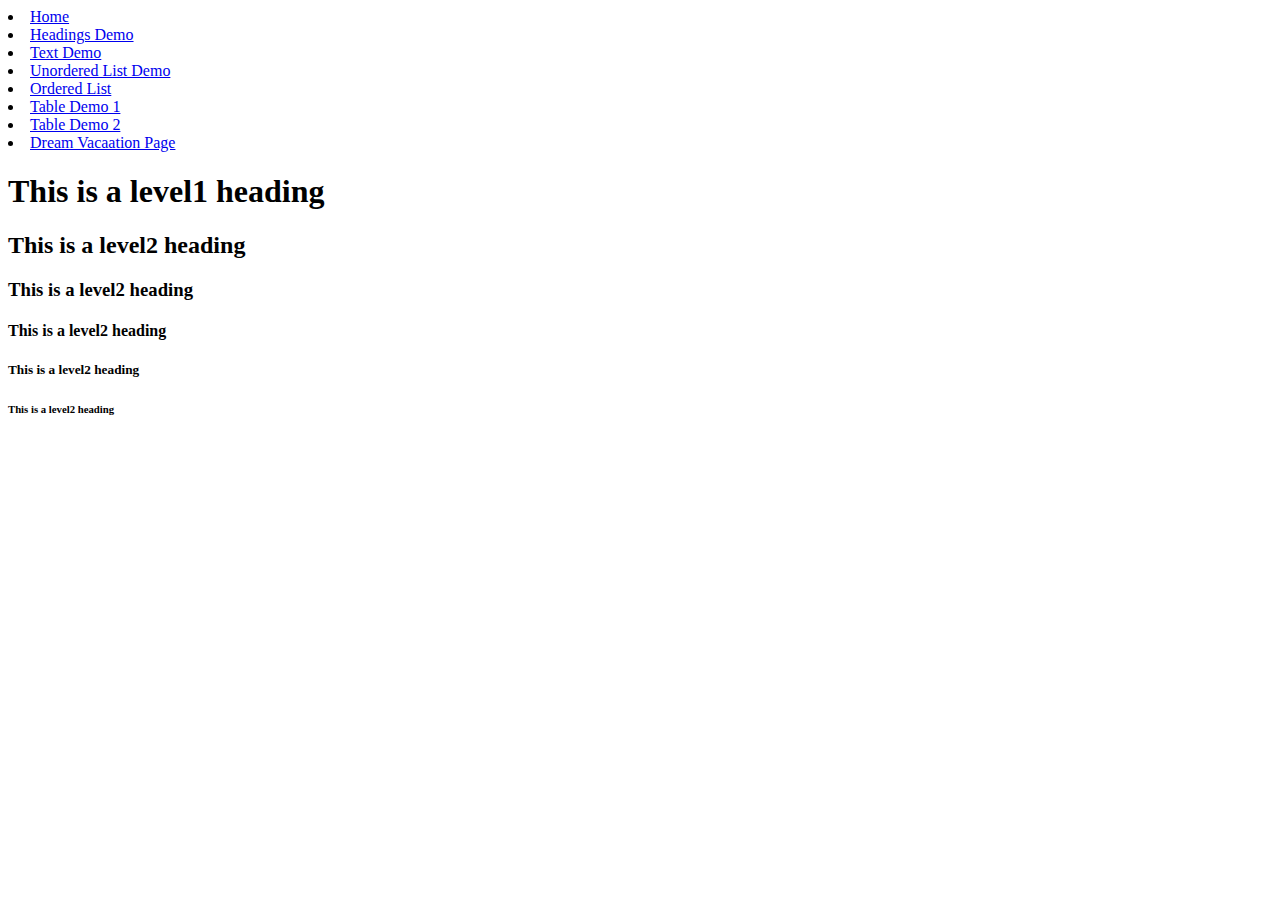
<file: headings.html>
<!--

    This is a comment

-->


<html>
  <head>
    <title>
      Headings Demo
    </title>
  </head>
  
  <body>
    <nav>
      <u1>
          <li><a href="inedex.html">Home</a></li>
          <li><a href="headings.html">Headings Demo</a></li>
          <li><a href="textdemo.html">Text Demo</a></li>
          <li><a href="unorderedlist.html">Unordered List Demo</a></li>
          <li><a href="orderedlist.html">Ordered List</a></li>
          <li><a href="tabledemo1.html">Table Demo 1</a></li>
          <li><a href="tabledemo2.html">Table Demo 2</a></li>
          <li><a href="travel.html">Dream Vacaation Page</a></li>
      </u1>

  </nav>
    <!-- Headings demo-->
    <h1> This is a level1 heading<h1>
    <h2> This is a level2 heading<h2>   
    <h3> This is a level2 heading<h3> 
    <h4> This is a level2 heading<h4>
    <h5> This is a level2 heading<h5>
    <h6> This is a level2 heading<h6>  
  </body>
</html>
</file>
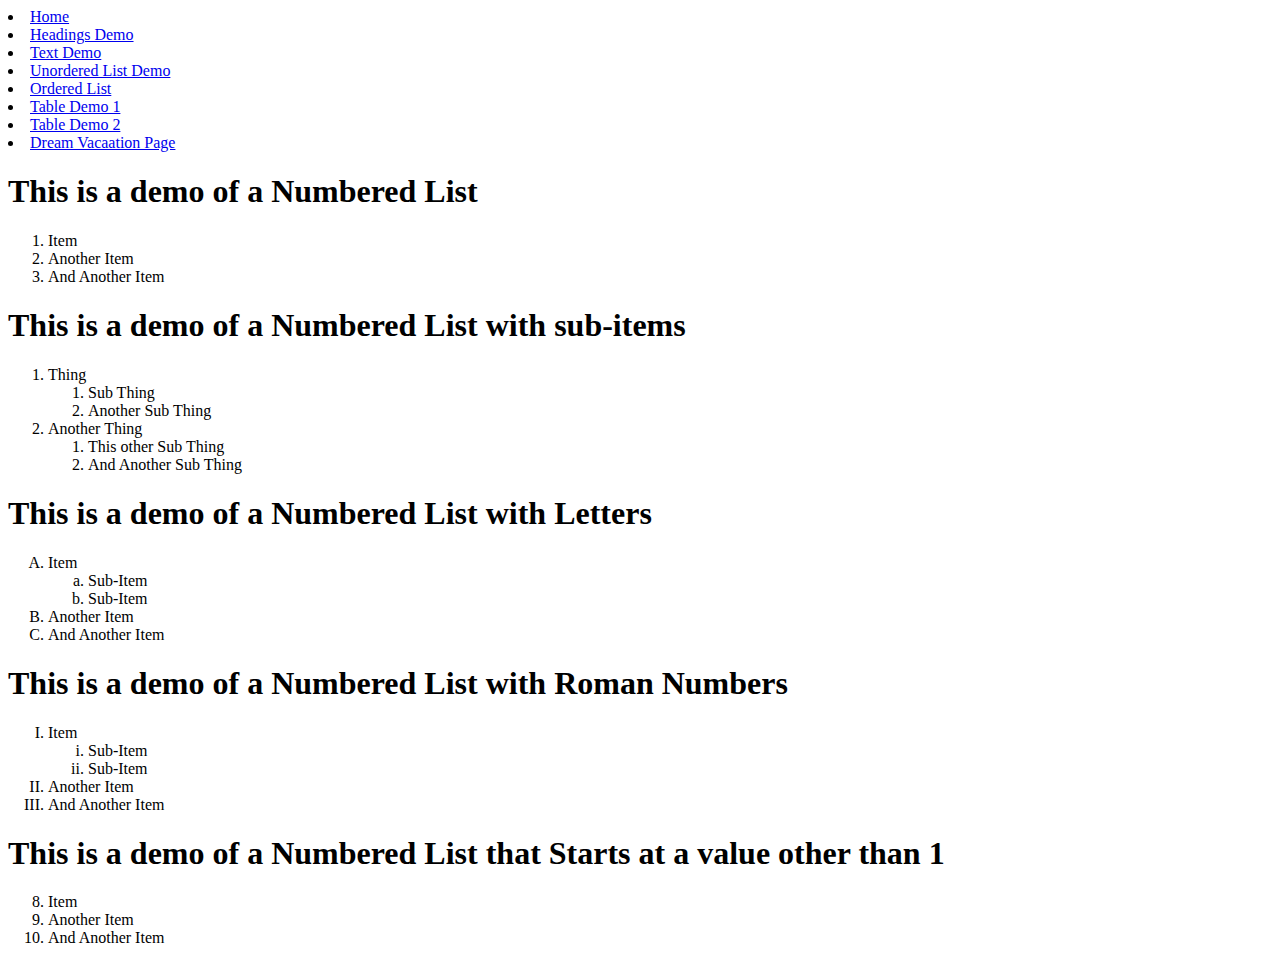
<file: orderedlist.html>
<html>
  <head>
    <title>Ordered List Demo</title>
  </head>

  <body>
    <nav>
      <u1>
        <li><a href="inedex.html">Home</a></li>
        <li><a href="headings.html">Headings Demo</a></li>
        <li><a href="textdemo.html">Text Demo</a></li>
        <li><a href="unorderedlist.html">Unordered List Demo</a></li>
        <li><a href="orderedlist.html">Ordered List</a></li>
        <li><a href="tabledemo1.html">Table Demo 1</a></li>
        <li><a href="tabledemo2.html">Table Demo 2</a></li>
        <li><a href="travel.html">Dream Vacaation Page</a></li>
      </u1>
    </nav>

    <h1>This is a demo of a Numbered List</h1>
    <ol>
      <li>Item</li>
      <li>Another Item</li>
      <li>And Another Item</li>
    </ol>
    <h1>This is a demo of a Numbered List with sub-items</h1>
    <ol>
      <li>Thing</li>
      <ol>
        <li>Sub Thing</li>
        <li>Another Sub Thing</li>
      </ol>
      <li>Another Thing</li>
      <ol>
        <li>This other Sub Thing</li>
        <li>And Another Sub Thing</li>
      </ol>
    </ol>
    <h1>This is a demo of a Numbered List with Letters</h1>
    <ol type="A">
      <li>Item</li>
      <ol type="a">
        <li>Sub-Item</li>
        <li>Sub-Item</li>
      </ol>
      <li>Another Item</li>
      <li>And Another Item</li>
    </ol>
    <h1>This is a demo of a Numbered List with Roman Numbers</h1>
    <ol type="I">
      <li>Item</li>
      <ol type="i">
        <li>Sub-Item</li>
        <li>Sub-Item</li>
      </ol>
      <li>Another Item</li>
      <li>And Another Item</li>
    </ol>
    <h1>
      This is a demo of a Numbered List that Starts at a value other than 1
    </h1>
    <ol type="1" start="8">
      <li>Item</li>
      <li>Another Item</li>
      <li>And Another Item</li>
    </ol>
  </body>
</html>
</file>
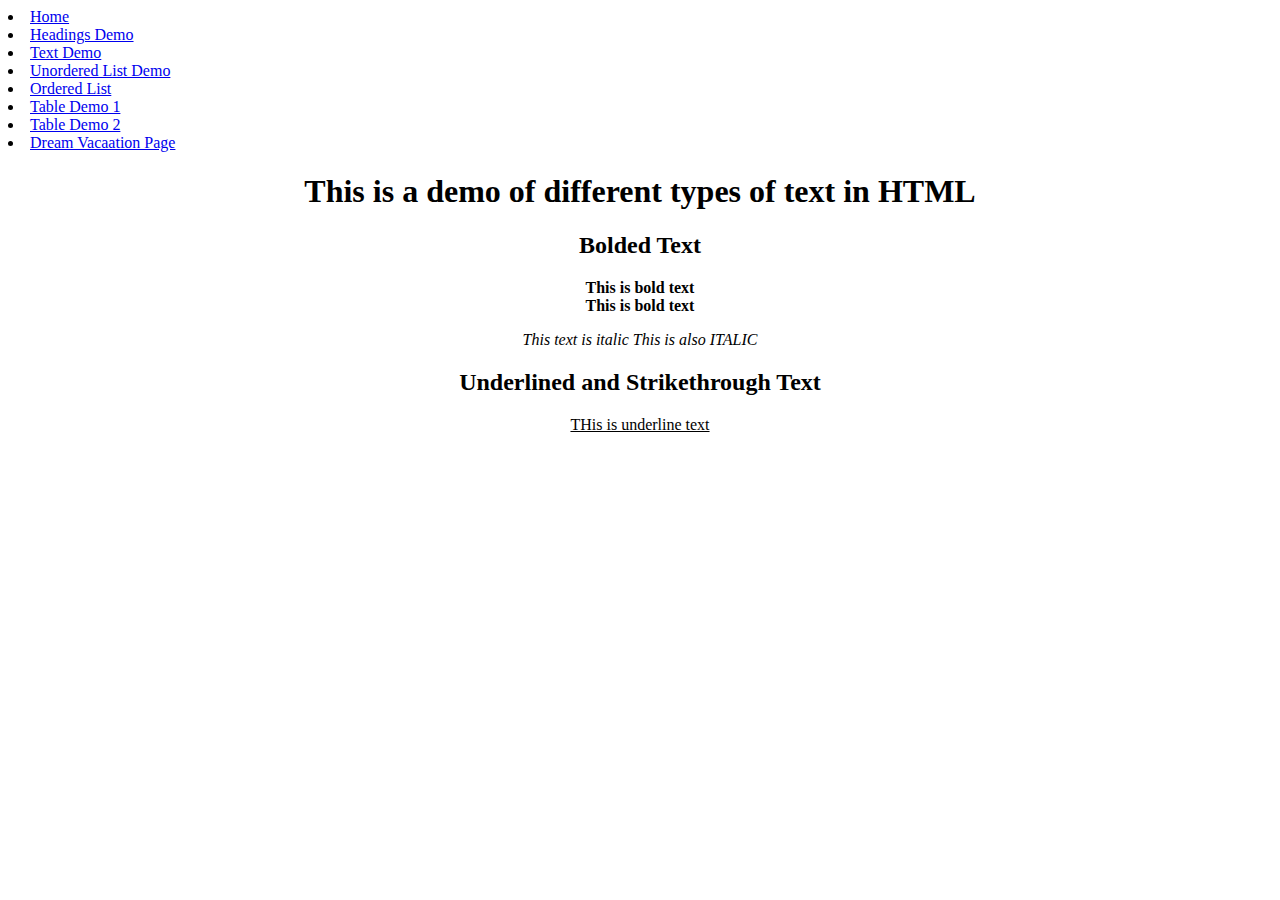
<file: textdemo.html>
<html>
  <head>
    <title>Text Demo</title>
  </head>

  <body>
    <nav>
      <u1>
        <li><a href="inedex.html">Home</a></li>
        <li><a href="headings.html">Headings Demo</a></li>
        <li><a href="textdemo.html">Text Demo</a></li>
        <li><a href="unorderedlist.html">Unordered List Demo</a></li>
        <li><a href="orderedlist.html">Ordered List</a></li>
        <li><a href="tabledemo1.html">Table Demo 1</a></li>
        <li><a href="tabledemo2.html">Table Demo 2</a></li>
        <li><a href="travel.html">Dream Vacaation Page</a></li>
      </u1>
    </nav>

    <!-- Headings demo-->
    <center>
      <h1>This is a demo of different types of text in HTML</h1>
      <h2>Bolded Text</h2>
      <p>
        <b>This is bold text</b> <br />
        <strong>This is bold text</strong>
      </p>
      <p>
        <i>This text is italic</i>
        <em>This is also ITALIC</em>
      </p>

      <h2>Underlined and Strikethrough Text</h2>

      <p>
        <u> THis is underline text</u>
      </p>
    </center>
  </body>
</html>
</file>
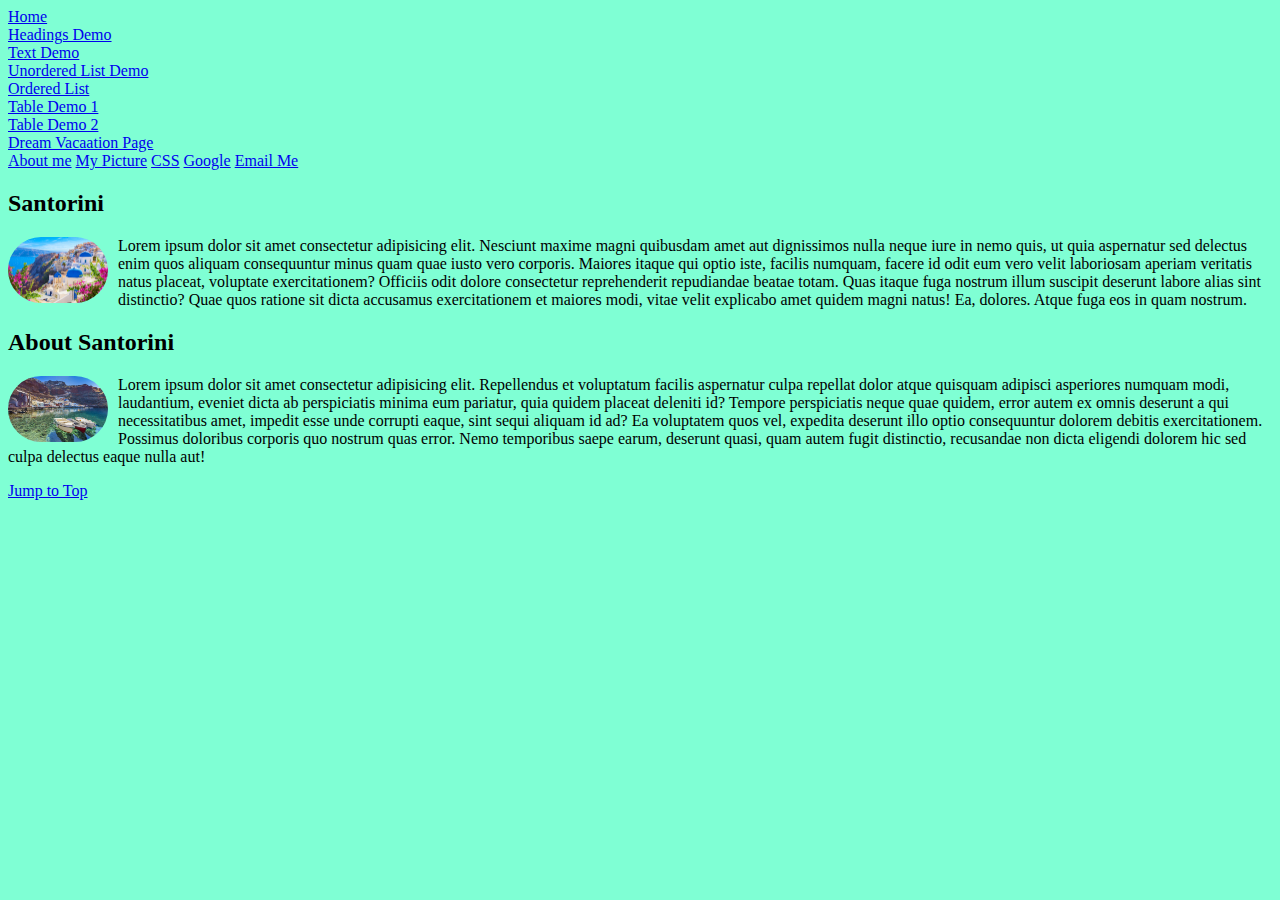
<file: travel.html>
<!DOCTYPE html>
<html lang="en">
  <head>
    <meta charset="UTF-8" />
    <meta http-equiv="X-UA-Compatible" content="IE=edge" />
    <meta name="viewport" content="width=device-width, initial-scale=1.0" />
    <title>Document</title>
    <!-- <style>
      body {
        background-color: aquamarine;
        background-size: 100% 100%;
      }
      img {
        width: 100px;
        border-radius: 100px;
        float: left;
        margin-right: 10px;
      }
    </style> -->
    <link rel="stylesheet" type="text/css" href="travelStyle.css" />
  </head>
  <body>
    <nav>
        <u1>
            <li><a href="inedex.html">Home</a></li>
            <li><a href="headings.html">Headings Demo</a></li>
            <li><a href="textdemo.html">Text Demo</a></li>
            <li><a href="unorderedlist.html">Unordered List Demo</a></li>
            <li><a href="orderedlist.html">Ordered List</a></li>
            <li><a href="tabledemo1.html">Table Demo 1</a></li>
            <li><a href="tabledemo2.html">Table Demo 2</a></li>
            <li><a href="travel.html">Dream Vacaation Page</a></li>
        </u1>
  
    </nav>
    <!-- anchor element used to create links -->
    <a href="company/about.html">About me</a>
    <a href="images/Trell_AlwaysaVibe_Coverart_final-02.jpg" download
      >My Picture</a
    >
    <a href="#section-Santorini">CSS</a>
    <a href="https://google.com" target="_blank">Google</a>
    <a href="mailto:dantrellperson2@gmail.com">Email Me</a>
    <h2>Santorini</h2>
    <p>
        <a href="images/san1.jpeg"">  <img
            src="images/san1.jpeg"
            title="Santorini 2"
            alt="It didn't load my boy"
          /></a> 
      Lorem ipsum dolor sit amet consectetur adipisicing elit. Nesciunt maxime
      magni quibusdam amet aut dignissimos nulla neque iure in nemo quis, ut
      quia aspernatur sed delectus enim quos aliquam consequuntur minus quam
      quae iusto vero corporis. Maiores itaque qui optio iste, facilis numquam,
      facere id odit eum vero velit laboriosam aperiam veritatis natus placeat,
      voluptate exercitationem? Officiis odit dolore consectetur reprehenderit
      repudiandae beatae totam. Quas itaque fuga nostrum illum suscipit deserunt
      labore alias sint distinctio? Quae quos ratione sit dicta accusamus
      exercitationem et maiores modi, vitae velit explicabo amet quidem magni
      natus! Ea, dolores. Atque fuga eos in quam nostrum.
    </p>
    
    <h2 id="section-Santorini">About Santorini</h2>
    
    <p>
        <a href="images/san2.jpeg"">  <img
                src="images/san2.jpeg"
                title="Santorini 2"
                alt="It didn't load my boy"
            /></a> 
      Lorem ipsum dolor sit amet consectetur adipisicing elit. Repellendus et
      voluptatum facilis aspernatur culpa repellat dolor atque quisquam adipisci
      asperiores numquam modi, laudantium, eveniet dicta ab perspiciatis minima
      eum pariatur, quia quidem placeat deleniti id? Tempore perspiciatis neque
      quae quidem, error autem ex omnis deserunt a qui necessitatibus amet,
      impedit esse unde corrupti eaque, sint sequi aliquam id ad? Ea voluptatem
      quos vel, expedita deserunt illo optio consequuntur dolorem debitis
      exercitationem. Possimus doloribus corporis quo nostrum quas error. Nemo
      temporibus saepe earum, deserunt quasi, quam autem fugit distinctio,
      recusandae non dicta eligendi dolorem hic sed culpa delectus eaque nulla
      aut!
    </p>
    <a href="#">Jump to Top</a>
  </body>
</html>
</file>
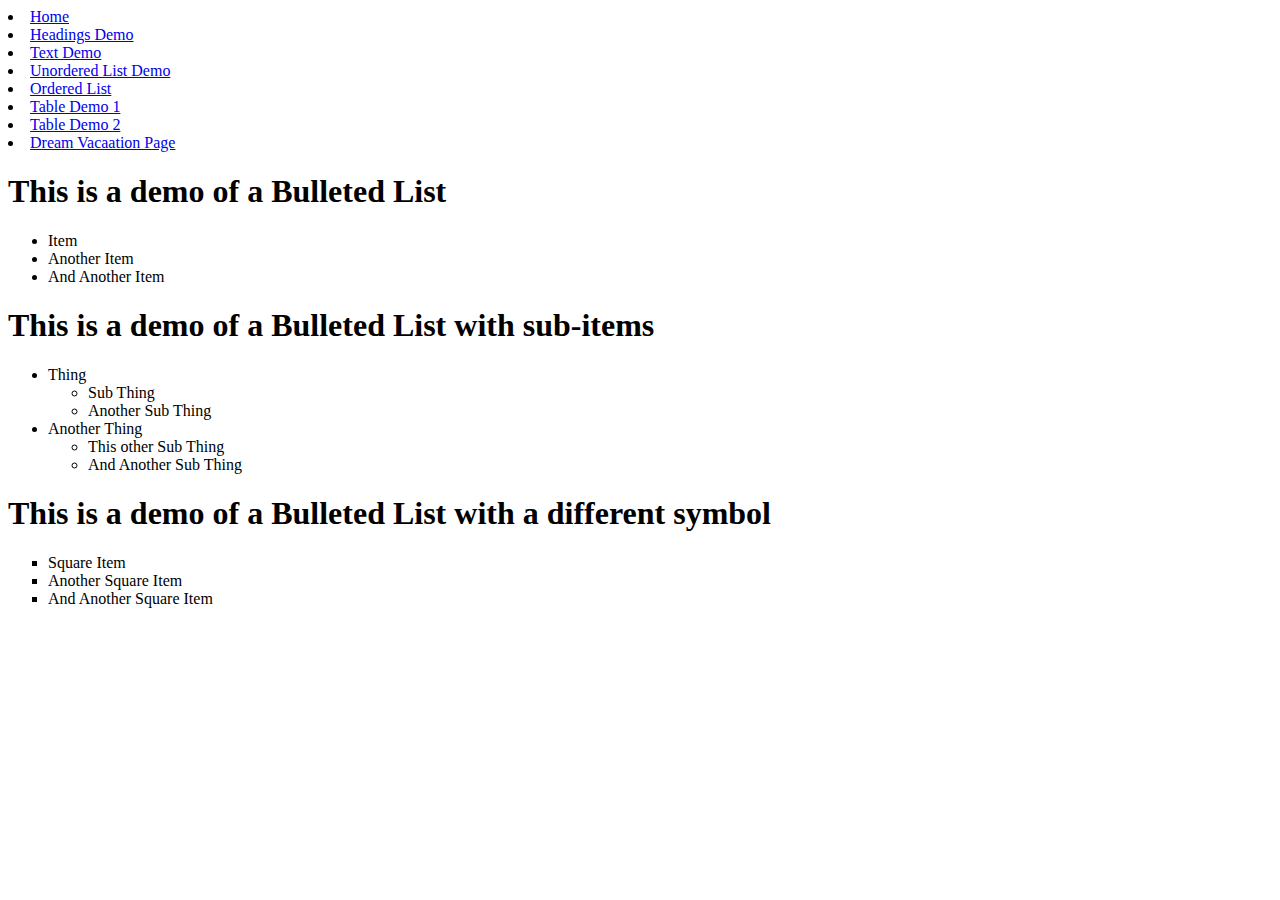
<file: unorderedlist.html>
<html>
  <head>
    <title>Unordered List Demo</title>
  </head>

  <body>
    <nav>
      <u1>
        <li><a href="inedex.html">Home</a></li>
        <li><a href="headings.html">Headings Demo</a></li>
        <li><a href="textdemo.html">Text Demo</a></li>
        <li><a href="unorderedlist.html">Unordered List Demo</a></li>
        <li><a href="orderedlist.html">Ordered List</a></li>
        <li><a href="tabledemo1.html">Table Demo 1</a></li>
        <li><a href="tabledemo2.html">Table Demo 2</a></li>
        <li><a href="travel.html">Dream Vacaation Page</a></li>
      </u1>
    </nav>

    <h1>This is a demo of a Bulleted List</h1>
    <ul>
      <li>Item</li>
      <li>Another Item</li>
      <li>And Another Item</li>
    </ul>
    <h1>This is a demo of a Bulleted List with sub-items</h1>
    <ul>
      <li>Thing</li>
      <ul>
        <li>Sub Thing</li>
        <li>Another Sub Thing</li>
      </ul>
      <li>Another Thing</li>
      <ul>
        <li>This other Sub Thing</li>
        <li>And Another Sub Thing</li>
      </ul>
    </ul>
    <h1>This is a demo of a Bulleted List with a different symbol</h1>
    <ul type="square">
      <li>Square Item</li>
      <li>Another Square Item</li>
      <li>And Another Square Item</li>
    </ul>
  </body>
</html>
</file>
<file: travelStyle.css>
body {
  background-color: aquamarine;
  background-size: 100% 100%;
}
img {
  width: 100px;
  border-radius: 50px;
  float: left;
  margin-right: 10px;
}
</file>
